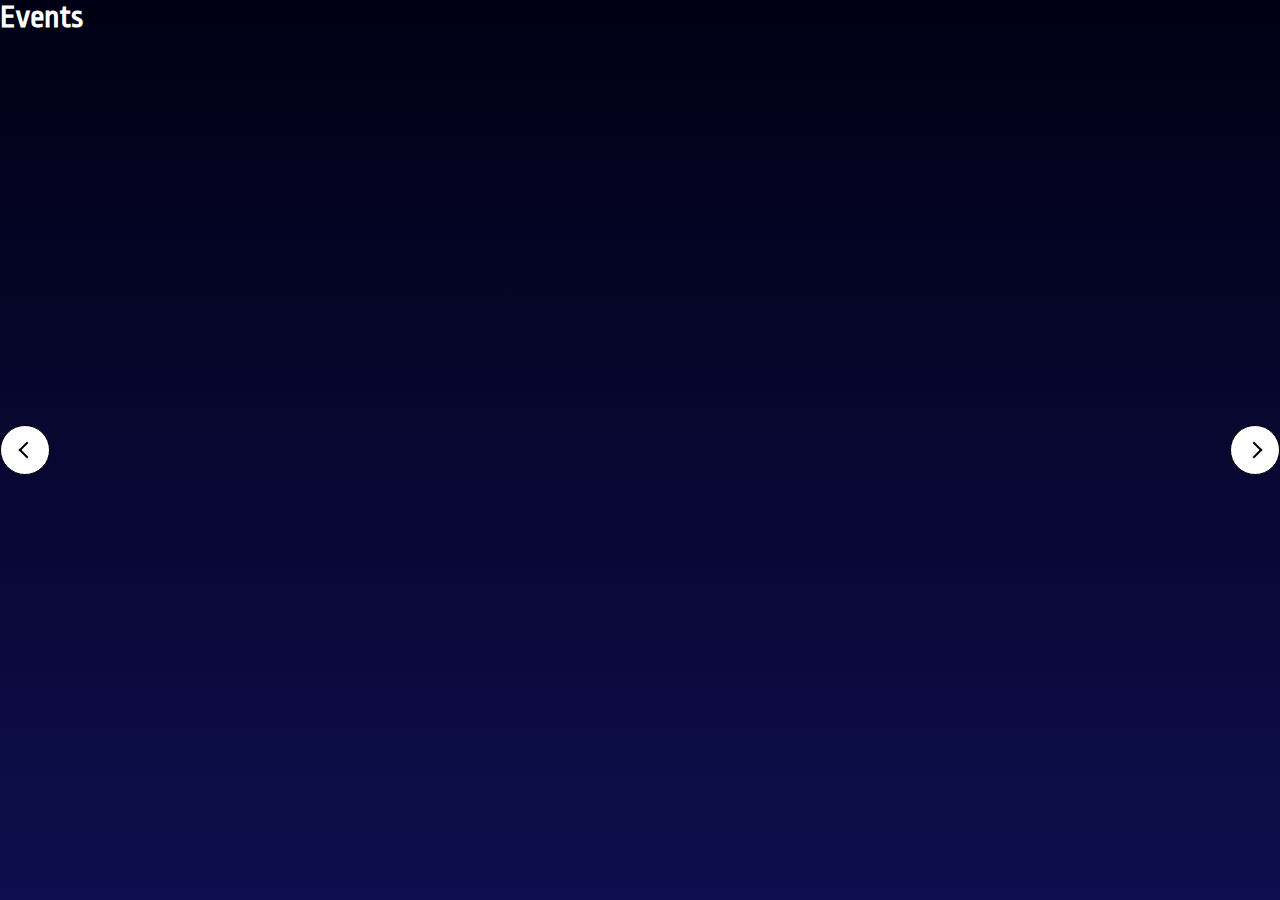
<file: caraousal/index.htm>
<!DOCTYPE html>
<html lang="en">
<head>
    <meta charset="UTF-8">
    <meta name="viewport" content="width=device-width, initial-scale=1.0">
    <meta http-equiv="X-UA-Compatible" content="ie=edge">
    <link rel="stylesheet" href="styles.css">
    <title>Nikal Laude</title>
</head>
<body>
        <div class="container">
            <h1>Events</h1>

            <div class="carousel-wrapper">
                <div class="carousel">
                    <!-- <div class="carouselphoto first">
                        <img class="nicelogo" src="revels-blueblack_DarkBG 1.svg" alt="lol">
                        <span class="cat-name">Informals</span>
                        <div class="content_events">Lorem ipsum dolor sit amet consectetur adipisicing elit. Debitis accusamus a minus esse ex et perferendis culpa, quia neque voluptatibus distinctio dolorum velit dolor aut ut necessitatibus beatae quam vero.</div>
                    </div> -->
                </div>
            </div>
        
                   
                  <div class="carousel__button--next"></div>
                  <div class="carousel__button--prev"></div>
                  <div class="card-flex">
                
                
                </div>
        </div>
      <script src="script.js"></script>
</body>
</html>
</file>
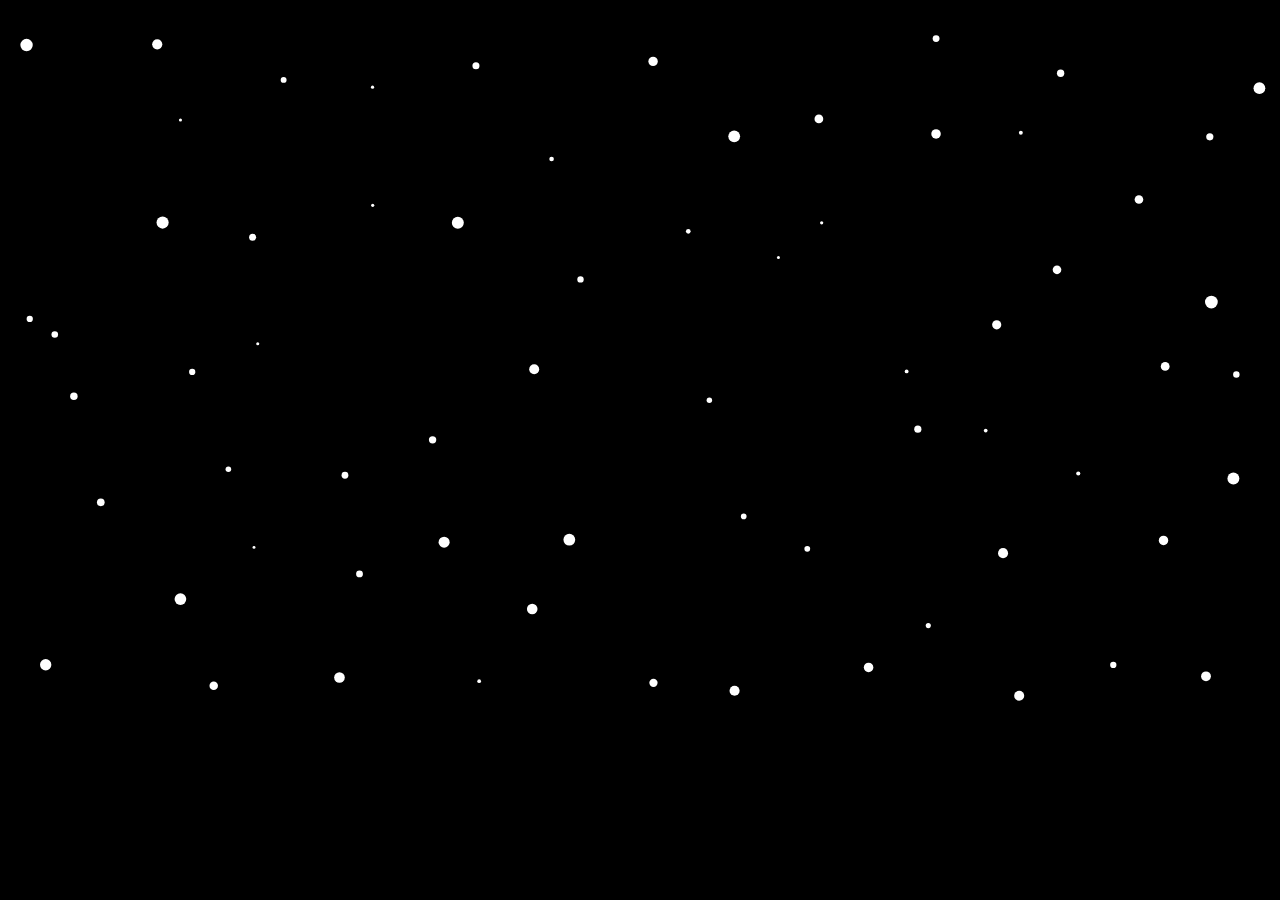
<file: temp.html>
<!DOCTYPE html>
<html lang="en">

<head>
    <meta charset="UTF-8">
    <meta name="viewport" content="width=device-width, initial-scale=1.0">
    <meta http-equiv="X-UA-Compatible" content="ie=edge">
    <title>Document</title>
</head>
<style>
    html{
        height: 100%;
        width: 100%;
    }

    body {
        height: 100%;
        width: 100%;
        background: #000;
        overflow: hidden;
        margin: 0;
    }

    svg {
        height: auto;
        width: 100%;
    }
</style>

<body>
    <svg id="Layer_1" data-name="Layer 1" xmlns="http://www.w3.org/2000/svg" viewBox="0 0 1920 1080">
        <defs>
            <style>
                .cls-1 {
                    fill: none;
                }

                .cls-2 {
                    fill: #fff;
                }
            </style>
        </defs>
        <title>landscape-web</title>
        <rect class="cls-1" x="1585.41" y="104.37" width="11.06" height="11.06" />
        <circle class="cls-2" cx="1590.94" cy="109.9" r="5.53" />
        <rect class="cls-1" x="1528.33" y="196.1" width="5.87" height="5.87" />
        <circle class="cls-2" cx="1531.26" cy="199.04" r="2.93" />
        <rect class="cls-1" x="1398.97" y="52.76" width="10.29" height="10.29" />
        <circle class="cls-2" cx="1404.12" cy="57.9" r="5.14" />
        <rect class="cls-1" x="1396.94" y="193.81" width="14.26" height="14.26" />
        <circle class="cls-2" cx="1404.07" cy="200.94" r="7.13" />
        <rect class="cls-1" x="1221.73" y="171.73" width="13.18" height="13.18" />
        <circle class="cls-2" cx="1228.32" cy="178.32" r="6.59" />
        <rect class="cls-1" x="1092.46" y="195.62" width="17.71" height="17.71" />
        <circle class="cls-2" cx="1101.32" cy="204.47" r="8.85" />
        <rect class="cls-1" x="823.9" y="235.11" width="6.93" height="6.93" />
        <circle class="cls-2" cx="827.37" cy="238.58" r="3.47" />
        <rect class="cls-1" x="708.65" y="93.2" width="10.57" height="10.57" />
        <circle class="cls-2" cx="713.94" cy="98.49" r="5.29" />
        <rect class="cls-1" x="556.41" y="128.37" width="4.83" height="4.83" />
        <circle class="cls-2" cx="558.83" cy="130.78" r="2.42" />
        <rect class="cls-1" x="421.02" y="115.45" width="8.83" height="8.83" />
        <circle class="cls-2" cx="425.44" cy="119.87" r="4.41" />
        <rect class="cls-1" x="268.36" y="177.63" width="4.68" height="4.68" />
        <circle class="cls-2" cx="270.7" cy="179.97" r="2.34" />
        <rect class="cls-1" x="234.78" y="324.71" width="18.24" height="18.24" />
        <circle class="cls-2" cx="243.9" cy="333.83" r="9.12" />
        <rect class="cls-1" x="228.24" y="58.86" width="15.22" height="15.22" />
        <circle class="cls-2" cx="235.85" cy="66.47" r="7.61" />
        <rect class="cls-1" x="30.51" y="58.28" width="18.65" height="18.65" />
        <circle class="cls-2" cx="39.84" cy="67.6" r="9.32" />
        <rect class="cls-1" x="1849.68" y="556.92" width="9.72" height="9.72" />
        <circle class="cls-2" cx="1854.54" cy="561.78" r="4.86" />
        <rect class="cls-1" x="1807.52" y="443.45" width="19.12" height="19.12" />
        <circle class="cls-2" cx="1817.08" cy="453.01" r="9.56" />
        <rect class="cls-1" x="1741.18" y="542.96" width="13.22" height="13.22" />
        <circle class="cls-2" cx="1747.79" cy="549.57" r="6.61" />
        <rect class="cls-1" x="865.93" y="414.27" width="9.63" height="9.63" />
        <circle class="cls-2" cx="870.75" cy="419.08" r="4.81" />
        <rect class="cls-1" x="1488.17" y="480.39" width="13.79" height="13.79" />
        <circle class="cls-2" cx="1495.06" cy="487.28" r="6.89" />
        <rect class="cls-1" x="1579.03" y="398.25" width="12.95" height="12.95" />
        <circle class="cls-2" cx="1585.51" cy="404.73" r="6.48" />
        <rect class="cls-1" x="1230.04" y="331.76" width="4.88" height="4.88" />
        <circle class="cls-2" cx="1232.48" cy="334.2" r="2.44" />
        <rect class="cls-1" x="1059.96" y="596.19" width="8.19" height="8.19" />
        <circle class="cls-2" cx="1064.05" cy="600.28" r="4.1" />
        <rect class="cls-1" x="1165.37" y="384.14" width="4.5" height="4.5" />
        <circle class="cls-2" cx="1167.62" cy="386.39" r="2.25" />
        <rect class="cls-1" x="1028.93" y="343.57" width="6.99" height="6.99" />
        <circle class="cls-2" cx="1032.43" cy="347.06" r="3.5" />
        <rect class="cls-1" x="793.78" y="546.37" width="15.01" height="15.01" />
        <circle class="cls-2" cx="801.29" cy="553.87" r="7.51" />
        <rect class="cls-1" x="677.78" y="325.15" width="17.95" height="17.95" />
        <circle class="cls-2" cx="686.76" cy="334.13" r="8.98" />
        <rect class="cls-1" x="556.66" y="305.55" width="4.79" height="4.79" />
        <circle class="cls-2" cx="559.06" cy="307.94" r="2.39" />
        <rect class="cls-1" x="384.32" y="513.22" width="4.59" height="4.59" />
        <circle class="cls-2" cx="386.61" cy="515.51" r="2.29" />
        <rect class="cls-1" x="1841.16" y="708.83" width="17.86" height="17.86" />
        <circle class="cls-2" cx="1850.09" cy="717.76" r="8.93" />
        <rect class="cls-1" x="1738.2" y="803.59" width="14.16" height="14.16" />
        <circle class="cls-2" cx="1745.28" cy="810.67" r="7.08" />
        <rect class="cls-1" x="1665.22" y="992.62" width="9.42" height="9.42" />
        <circle class="cls-2" cx="1669.93" cy="997.33" r="4.71" />
        <rect class="cls-1" x="1497.04" y="822.16" width="15.08" height="15.08" />
        <circle class="cls-2" cx="1504.58" cy="829.7" r="7.54" />
        <rect class="cls-1" x="1521.25" y="1036.17" width="15.06" height="15.06" />
        <circle class="cls-2" cx="1528.78" cy="1043.7" r="7.53" />
        <rect class="cls-1" x="1388.59" y="934.55" width="7.67" height="7.67" />
        <circle class="cls-2" cx="1392.42" cy="938.39" r="3.83" />
        <rect class="cls-1" x="1801.6" y="1007.09" width="14.77" height="14.77" />
        <circle class="cls-2" cx="1808.98" cy="1014.48" r="7.38" />
        <rect class="cls-1" x="1295.72" y="993.98" width="14.29" height="14.29" />
        <circle class="cls-2" cx="1302.87" cy="1001.13" r="7.15" />
        <rect class="cls-1" x="1206.6" y="818.92" width="8.63" height="8.63" />
        <circle class="cls-2" cx="1210.92" cy="823.24" r="4.31" />
        <rect class="cls-1" x="1094.31" y="1028.6" width="15.13" height="15.13" />
        <circle class="cls-2" cx="1101.87" cy="1036.17" r="7.56" />
        <rect class="cls-1" x="974" y="1018.01" width="12.39" height="12.39" />
        <circle class="cls-2" cx="980.2" cy="1024.2" r="6.2" />
        <rect class="cls-1" x="845.14" y="800.74" width="17.67" height="17.67" />
        <circle class="cls-2" cx="853.98" cy="809.57" r="8.84" />
        <rect class="cls-1" x="790.37" y="905.61" width="15.92" height="15.92" />
        <circle class="cls-2" cx="798.33" cy="913.57" r="7.96" />
        <rect class="cls-1" x="657.87" y="804.97" width="16.6" height="16.6" />
        <circle class="cls-2" cx="666.17" cy="813.27" r="8.3" />
        <rect class="cls-1" x="715.96" y="1018.99" width="5.58" height="5.58" />
        <circle class="cls-2" cx="718.75" cy="1021.78" r="2.79" />
        <rect class="cls-1" x="501.19" y="1008.25" width="16.03" height="16.03" />
        <circle class="cls-2" cx="509.2" cy="1016.26" r="8.01" />
        <rect class="cls-1" x="512.36" y="707.79" width="10.19" height="10.19" />
        <circle class="cls-2" cx="517.46" cy="712.89" r="5.1" />
        <rect class="cls-1" x="314.22" y="1022.23" width="12.7" height="12.7" />
        <circle class="cls-2" cx="320.57" cy="1028.58" r="6.35" />
        <rect class="cls-1" x="378.77" y="818.85" width="4.46" height="4.46" />
        <circle class="cls-2" cx="381" cy="821.07" r="2.23" />
        <rect class="cls-1" x="373.69" y="350.73" width="10.53" height="10.53" />
        <circle class="cls-2" cx="378.95" cy="355.99" r="5.27" />
        <rect class="cls-1" x="338.39" y="699.68" width="8.38" height="8.38" />
        <circle class="cls-2" cx="342.58" cy="703.87" r="4.19" />
        <rect class="cls-1" x="283.61" y="553.17" width="9.42" height="9.42" />
        <circle class="cls-2" cx="288.32" cy="557.88" r="4.71" />
        <rect class="cls-1" x="145.43" y="747.67" width="11.51" height="11.51" />
        <circle class="cls-2" cx="151.19" cy="753.43" r="5.76" />
        <rect class="cls-1" x="1614.29" y="707.19" width="6.19" height="6.19" />
        <circle class="cls-2" cx="1617.39" cy="710.28" r="3.1" />
        <rect class="cls-1" x="1475.75" y="643.09" width="5.57" height="5.57" />
        <circle class="cls-2" cx="1478.54" cy="645.88" r="2.79" />
        <rect class="cls-1" x="1371.38" y="638.38" width="10.76" height="10.76" />
        <circle class="cls-2" cx="1376.75" cy="643.76" r="5.38" />
        <rect class="cls-1" x="1357.08" y="554.29" width="5.73" height="5.73" />
        <circle class="cls-2" cx="1359.95" cy="557.15" r="2.86" />
        <rect class="cls-1" x="1111.34" y="770.36" width="8.46" height="8.46" />
        <circle class="cls-2" cx="1115.57" cy="774.59" r="4.23" />
        <rect class="cls-1" x="972.57" y="85.04" width="14.14" height="14.14" />
        <circle class="cls-2" cx="979.64" cy="92.11" r="7.07" />
        <rect class="cls-1" x="643.36" y="654.26" width="11.04" height="11.04" />
        <circle class="cls-2" cx="648.88" cy="659.78" r="5.52" />
        <rect class="cls-1" x="1880.3" y="123.48" width="17.65" height="17.65" />
        <circle class="cls-2" cx="1889.12" cy="132.31" r="8.83" />
        <rect class="cls-1" x="1809.32" y="199.81" width="10.79" height="10.79" />
        <circle class="cls-2" cx="1814.71" cy="205.2" r="5.39" />
        <rect class="cls-1" x="1701.95" y="292.82" width="12.93" height="12.93" />
        <circle class="cls-2" cx="1708.42" cy="299.29" r="6.47" />
        <rect class="cls-1" x="105.23" y="588.73" width="11.19" height="11.19" />
        <circle class="cls-2" cx="110.83" cy="594.32" r="5.6" />
        <rect class="cls-1" x="77.24" y="496.72" width="9.84" height="9.84" />
        <circle class="cls-2" cx="82.16" cy="501.64" r="4.92" />
        <rect class="cls-1" x="39.94" y="473.71" width="9.36" height="9.36" />
        <circle class="cls-2" cx="44.62" cy="478.39" r="4.68" />
        <rect class="cls-1" x="534.16" y="855.79" width="10.23" height="10.23" />
        <circle class="cls-2" cx="539.27" cy="860.91" r="5.12" />
        <rect class="cls-1" x="261.89" y="889.8" width="17.52" height="17.52" />
        <circle class="cls-2" cx="270.65" cy="898.56" r="8.76" />
        <rect class="cls-1" x="60.03" y="988.66" width="16.98" height="16.98" />
        <circle class="cls-2" cx="68.52" cy="997.15" r="8.49" />
    </svg>
</body>

</html>
</file>
<file: caraousal/styles.css>
@import url('https://fonts.googleapis.com/css?family=Dosis&display=swap');
@import url('https://fonts.googleapis.com/css?family=Ropa+Sans&display=swap');
html, body, div, span, applet, object, iframe,
h1, h2, h3, h4, h5, h6, p, blockquote, pre,
a, abbr, acronym, address, big, cite, code,
del, dfn, em, img, ins, kbd, q, s, samp,
small, strike, strong, sub, sup, tt, var,
b, u, i, center,
dl, dt, dd, ol, ul, li,
fieldset, form, label, legend,
table, caption, tbody, tfoot, thead, tr, th, td,
article, aside, canvas, details, embed,
figure, figcaption, footer, header, hgroup,
menu, nav, output, ruby, section, summary,
time, mark, audio, video {
  margin: 0;
	padding: 0;
	border: 0;
}


body {
	font-family: 'Ropa Sans', sans-serif;
	margin: 0;
    background: linear-gradient(180deg, #000014 0%, #0E0E4E 100%);
}
h1{
    color: white
}
.container{
    height: 100vh;
    display: flex;
    flex-direction: column;
    overflow-x: hidden;
}
.card-flex{
    display: flex;
    flex-direction: row;
    position: relative;
    flex-wrap: wrap;
    justify-content: center;
    margin-right: 10%;
    margin-left: 10%;
    margin-top: 32vh;
}

.card{
    width: 100vh;
    height: 20vh;
    padding: 10px 20px 10px 20px;
    margin: 2% 2% 2% 2%;
    display: flex;
    flex-direction: column;
    text-align: center;
    justify-content: space-evenly;
    background-color: #030313;
    border-radius: 10px;
    color: white;   
}
.card:nth-child(even) {
    background-color: #f6f6f6;
    color: #030313;
  }



.cont{
    font-size: .7em;
}

.size{
    font-size: .7em;
    margin-top: 6%;
}

.carousel-wrapper {
    width: 80%;
    height: 10vh;
    margin: 1% 11%;
  }

  .carousel {
    -webkit-transform-style: preserve-3d;
    -moz-transform-style: preserve-3d;
    transform-style: preserve-3d;
  }
  
  /* By default we're hiding items (except the initial one) until the JS initiates. Elements are absolutely positioned with a width of 100% (as we're styling for mobile first), letting the content's height dictate the height of the carousel. Our magic property here for all our animation needs is 'transition', taking the properties we wish to animate 'transform' and 'opacity', along with the length of time in seconds. */
  .carouselphoto {
    opacity: 0;
    position: absolute;
    background-color: #FFF;
    width: 60vw;
    border-radius: 2%;
    height: 30vh;
    padding: 2rem 2rem;
    z-index: 100;
    transition: transform .5s, opacity .5s, z-index .5s;
  }
  .nicelogo
  {
    position: absolute; 
    top: 0px;
    right: 0px;
    width: 20%;
  }
  .cat-name{
    font-style: normal;
    font-weight: bold;
    font-size: 2.0rem;
    margin-bottom: 20px;
  }
  .content_events
  {
    width: 100%;
    font-family: 'Ropa Sans';
    font-size: .8rem;
    
  }
  
  /* Display the initial item and bring it to the front using 'z-index'. These styles also apply to the 'active' item. */
  .carouselphoto.initial,
  .carouselphoto.active {
    opacity: 1;
    position: relative;
    z-index: 900;
  }
  
  /* Set 'z-index' to sit behind our '.active' item. */
  .carouselphoto.prev,
  .carouselphoto.next {
    z-index: 800;
  }
  
  /* Translate previous item to the left */
  .carouselphoto.prev {
    transform: translateX(-100%);
  }
  
  /* Translate next item to the right */
  .carouselphoto.next {
    transform: translateX(100%);
  }
  
  /* Style navigation buttons to sit in the middle, either side of the carousel. */
  .carousel__button--prev,
  .carousel__button--next {
    position: absolute;
    top:50%;
    width: 3rem;
    height: 3rem;
    background-color: #FFF;
    transform: translateY(-50%);
    border-radius: 50%;
    cursor: pointer; 
    z-index: 10010; /* Sit on top of everything */
    border:1px solid black;
  /*  opacity: 0;  Hide buttons until carousel is initialised 
    transition:opacity 1s;*/
  }
  
  .carousel__button--prev {
    left:0;
  }
  
  .carousel__button--next {
    right:0;
  }
  
  /* Use pseudo elements to insert arrows inside of navigation buttons */
  .carousel__button--prev::after,
  .carousel__button--next::after {
    content: " ";
    position: absolute;
    width: 10px;
    height: 10px;
    top: 50%;
    left: 54%;
    border-right: 2px solid black;
    border-bottom: 2px solid black;
    transform: translate(-50%, -50%) rotate(135deg);
  }
  
  .carousel__button--next::after {
    left: 47%;
    transform: translate(-50%, -50%) rotate(-45deg);
  }
  @media only screen and (min-width: 600px) {
    .card{
        width: 25%;
    }
    .carousel-wrapper {
      width: 100%;
      height: 10vh;
      margin: 1% 11%;
    }
    .carouselphoto {
      opacity: 0;
      position: absolute;
      background-color: #FFF;
      width: 70vw;
      border-radius: 2%;
      height: 20vh;
      padding: 2rem 2rem;
      z-index: 100;
      transition: transform .5s, opacity .5s, z-index .5s;
  }
  .card-flex{
    margin-top: 18vh;
  }
}
@media only screen and (min-width: 790px) {
  .card{
      width: 25%;
      height: 65%;
  }
  
  .carousel-wrapper {
    width: 100%;
    height: 7vh;
    margin: 1% 11%;
  }
  .card-flex{
    margin-top: 25vh;
  }
}
</file>
